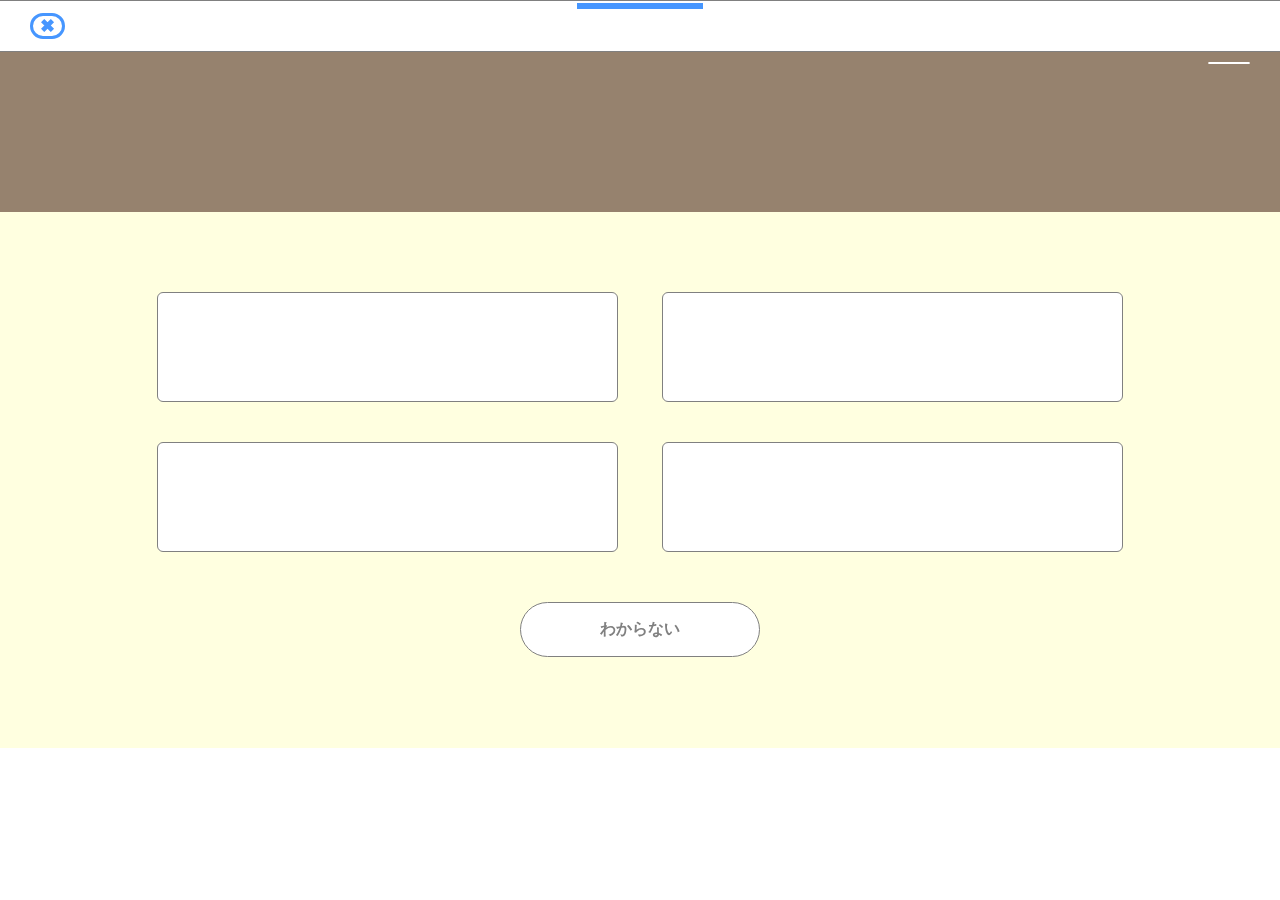
<file: index.html>
<!DOCTYPE html>
<html>

<head>
	<title>charange</title>
	<meta charset="utf-8">
	<link rel="stylesheet" type="text/css" href="lesson_answer.css">
</head>

<body>
	<div id="container">

		<div id="top_container">

			<div class="top_wrapper">

				<div><a href="javascript:backhome();" class="btn3">✖</a></div>

				<div id="popTitle">
					<p id="titleNumber"></p>
				</div>
			</div>

		</div>

		<div id="main_container">

			<div class="question_wrapper">
				<p id="question_number"></p>
				<p id="question"></p>

			</div>

			<div id="answer">
				<button type="button" class="btn1" value="1" onclick="chack(this); question(this)"
					id="answerBtn1"></button>
				<button type="button" class="btn1" value="2" onclick="chack(this); question(this)"
					id="answerBtn2"></button>
				<button type="button" class="btn1" value="3" onclick="chack(this); question(this)"
					id="answerBtn3"></button>
				<button type="button" class="btn1" value="4" onclick="chack(this); question(this)"
					id="answerBtn4"></button>
			</div>

			<button type="button" onclick="checkknow(this);question()" class="knowBtn btn2" id="dontknow">わからない</button>

		</div>
	</div>
	
	<script src="answer.js"></script>
</body>

</html>
</file>
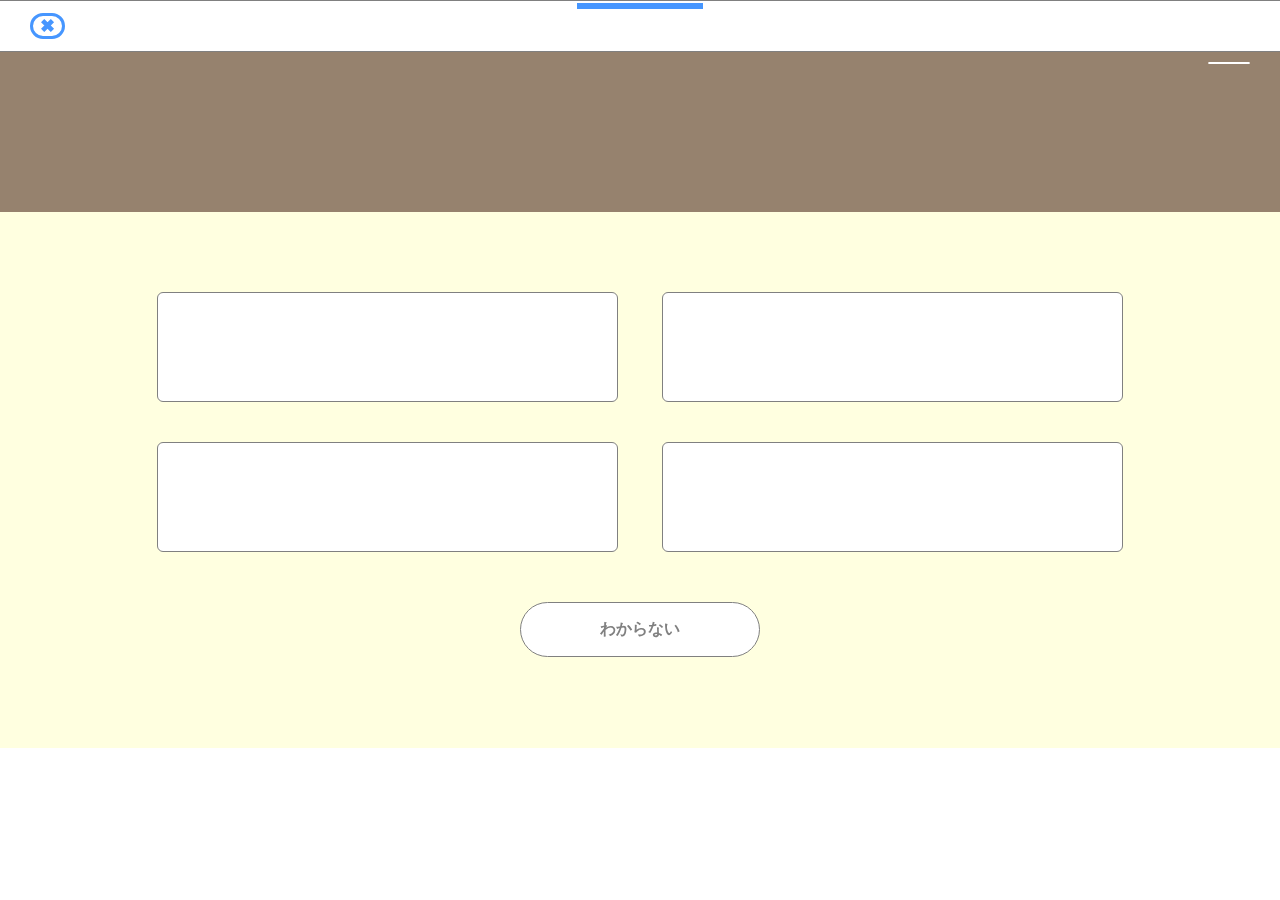
<file: lesson_answer.html>
<!DOCTYPE html>
<html>

<head>
	<title>charange</title>
	<meta charset="utf-8">
	<link rel="stylesheet" type="text/css" href="lesson_answer.css">
</head>

<body>
	<div id="container">

		<div id="top_container">

			<div class="top_wrapper">

				<div><a href="javascript:backhome();" class="btn3">✖</a></div>

				<div id="popTitle">
					<p id="titleNumber"></p>
				</div>
			</div>

		</div>

		<div id="main_container">

			<div class="question_wrapper">
				<p id="question_number"></p>
				<p id="question"></p>

			</div>

			<div id="answer">
				<button type="button" class="btn1" value="1" onclick="chack(this); question(this)"
					id="answerBtn1"></button>
				<button type="button" class="btn1" value="2" onclick="chack(this); question(this)"
					id="answerBtn2"></button>
				<button type="button" class="btn1" value="3" onclick="chack(this); question(this)"
					id="answerBtn3"></button>
				<button type="button" class="btn1" value="4" onclick="chack(this); question(this)"
					id="answerBtn4"></button>
			</div>

			<button type="button" onclick="checkknow(this);question()" class="knowBtn btn2" id="dontknow">わからない</button>

		</div>
	</div>
	
</body>

</html>
</file>
<file: lesson_answer.css>
* {
	margin: 0 auto;
	margin: 0;
}

#container {
	position: fixed;
	width: 100%;
	margin:0 auto;
	z-index: 999;
	margin-bottom: 0;
}

#top_container {
	height: 50px;
	width: 100%;
	border-top: gray solid 0.1px;
	border-bottom: gray solid 0.5px;
}

.top_wrapper {
	text-decoration: none;
	display: flex;
	float: left;
	z-index: auto;

}

.btn3 {
	text-decoration: none;
	font-size: 18px;
	color: rgb(70, 150, 255);
	font-weight: 900;
	line-height: 50px;
	border:solid 3px;
	border-color: rgb(70, 150, 255);
	margin-left: 30px;
	padding-left:  7px;
	padding-right: 7px;
	padding-top: 0; 
	border-radius: 40px;
}


#titleNumber {
	position: absolute;
	z-index: 1;
	letter-spacing: 3px;
	display: block;
	left: 0;
	right: 0;
	margin: auto;
	text-align: center;
	line-height: 40px;
	margin-top: 2px; 
	color: rgb(70, 150, 255);
	font-size: 23px; 
	font-weight: 600;
	border: rgb(70, 150, 255) 3px solid;
	width: 100px;
	padding: 0 10px 0;
}

.question_wrapper {
	width :min-max;
	height: 160px;
	background-color: rgb(150,130,110);
	margin-top: 0px;	
	position: relative;
}

#question {
	color: white;
	font-size: 45px;
	font-weight: 600;
	text-align: center;
	padding-top: 70px;
	margin-top:0;	
}

#question_number {
	z-index: 1;
	border:0.5px solid;
	border-color: white;
	display: block;
	float: right;
	background-color: white;
	margin-right: 30px;
	margin-top: 10px;
	font-size: 13px;
	letter-spacing: 0.5px;
	padding: 0 20px 0; 
	border-radius: 40px;
	font-weight: 600;
	color: rgb(150,130,110);
}

#main_container {
	text-align: center;
	background-color: #FFFFE0; 
	height: 696px;
}

#answer button{
	width: 36%;
	height: 110px;	
	font-size: 30px;
	font-weight: 600;
	border:0.5px solid;
	border-color: gray;
	border-radius: 6px;
	outline: none;
}

#answer {
	margin-top: 60px;
	text-align: center;
}

.btn1 {
	margin: 20px 20px 20px;
	display: inline-block;
	background-color: white;
}

.btn1:active {
	background-color: #FF9900; 
	border: none;
	color: white;
}

.knowBtn {
	margin-top: 30px;
	width: 240px;
	height: 55px;
	font-size: 16px;
	margin-bottom: 30px;
	background-color: white;
	border:0.5px solid;
	border-color: gray;
	border-radius: 40px;
	color: gray;
	font-weight: 600;
}



.content_a::before {
	content: "〇";
	position: absolute;
	font-size: 600px;
	font-weight: 200;
	z-index: 1;
	display: block;
	top: 1;
	left: 0;
	right: 0;
	margin: auto;
	text-align: center;
	color:red;
	opacity: 0.5;
}

.content_b::before {
	content: "✕";
	position: absolute;
	font-size: 600px;
	font-weight: 200;
	z-index: 1;
	display: block;
	top: 0;
	left: 0;
	right: 0;
	margin: auto;
	text-align: center;
	color: blue;
	opacity: 0.5;

}

.clickbtn_a {
	background-color: #FF9900; 
	color: white;
}

.clickbtn_b {
	color: red;
	
}

#score_container{
	position: relative;
	margin-top: 0;
	background-color: #FFFFE0; 
	height: 700px;	
}

#score_top{
	height: 50px;
	width: 100%;
	border-top: gray solid 0.1px;
	border-bottom: gray solid 0.5px;
}

#score_wrapper {
	position: relative;
	margin-top: 0;
	text-align: center;
	height: 696px;
	background-color: #FFFFE0; 
}	

#result_container {
	position: absolute;
	margin: 0 auto;
	z-index: 1;
	
	width: 100%;
	height: 300px;
	
	
	display: block;
	padding: 60px;
}

#result {
	display: inline-block;
	width: 50%;
	height: 280px;
	color: chocolate;
	line-height: 300px;
	font-size: 80px;
	background-color: white;
	border: #FFFFE0 solid 1px;
	border-radius: 100px;
	font-weight: 700;
}

.onceBtn {
	width: 70%;
	height: 100px;
	font-size: 25px;
	background-color: rgb(70, 150, 255);
	text-decoration: none;
	color: white;
	border: none;
	border-radius: 60px;
	margin-top: 100px;
}

#score_main_wrapper{
	text-align: center;
	width: 100%;
	position: absolute;
	top: 30px;
}

.missBtn {
	width: 50%;
	height: 70px;
	font-size: 20px;
	background-color: white;
	text-decoration: none;
	color: rgb(70, 150, 255);
	border: rgb(70, 150, 255) solid 1.5px;
	border-radius: 40px;
	margin-top: 30px;
	font-weight: bold;
}

#missPage {
	height: 1500px;
}

.backIcon {
	z-index: 1;
	margin-left: 31px;
	display: block;
	float: left;
}

.backBtn {
	text-decoration: none;
	font-size: 17px;
	color: rgb(70, 150, 255);
	font-weight: 900;
	line-height: 52px;
	border:solid 3px;
	border-color: rgb(70, 150, 255);
	
	padding-left:  3px;
	padding-right: 8px;
	padding-top: 2px; 
	border-radius: 40px;
}

#titleName {
	position: absolute;
	
	letter-spacing: 1px;

	left: 0;
	right: 0;
	text-align: center;
	line-height: 52px;
	color: rgb(70, 150, 255);
	font-size: 22px; 
	font-weight: 600;
}

#main_container-m {
	
	margin: 0 auto;
	background-color: #FFFFE0;
	height: 1500px;
	
	width: 100%;
	display: block;
}

#popNumber {
	background-color: rgb(70, 150, 255);
	height: 80px;
	border: none;
	border-radius: 10px 10px 0 0 ;
}

#Number {
	color: white;
	line-height: 80px;
	text-align: center;
	font-size: 26px;
	font-weight: 600;
	
}


.table_wrapper {
	display: block;
	padding-top: 60px;
	width: 80%;
	margin-left: auto;
	margin-right: auto;

	
}

#missTable {
	border-top: 0.1px gray solid;
	background-color: white;
	border-collapse: collapse;
	width: 100%;
}





td {
    text-align: center;
    height: 70px;
	border-bottom: 0.5px #EEE8AA solid;
	font-size: 23px;
	font-weight: 600;
}
</file>
